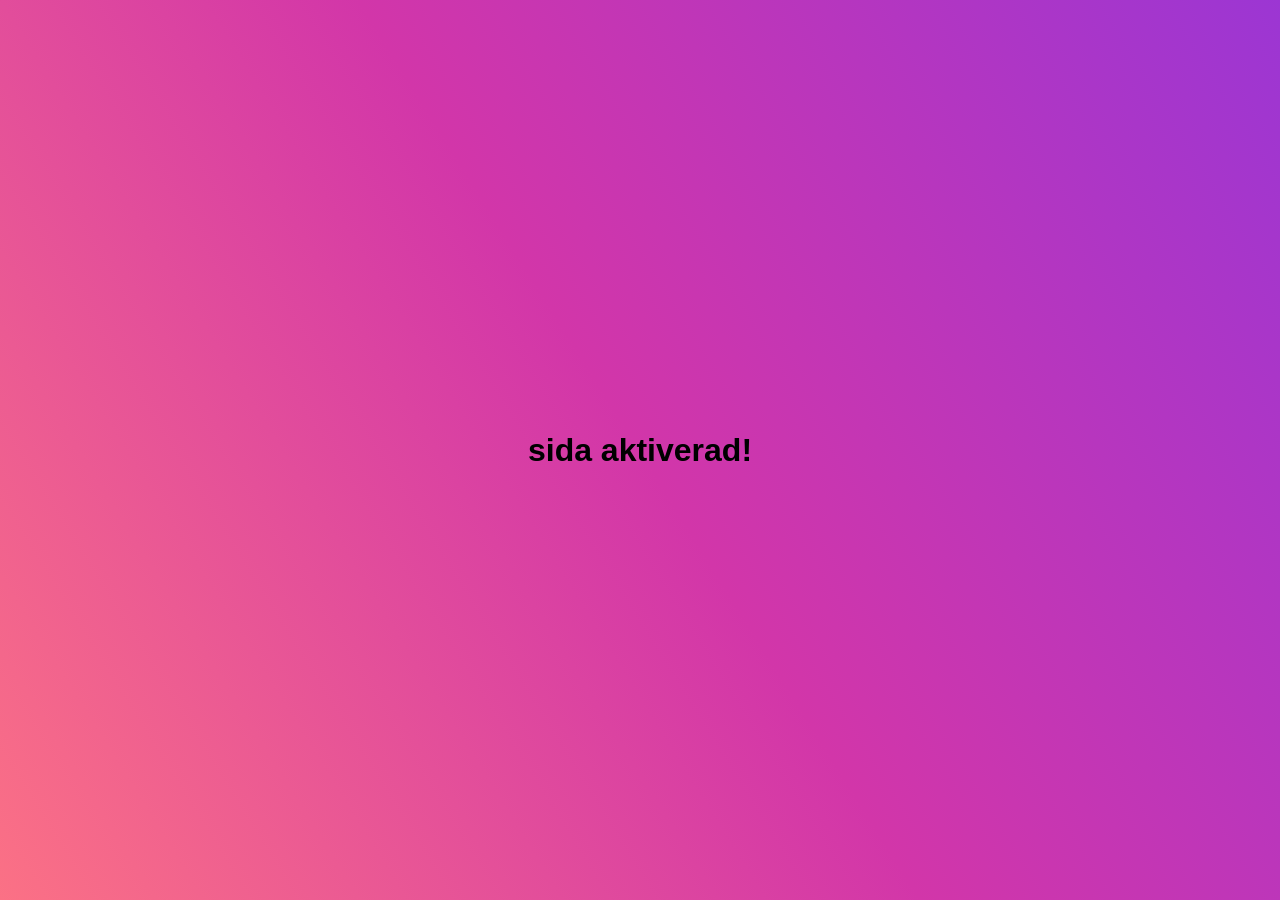
<file: index.html>
<!DOCTYPE html>
<html lang="en">
  <head>
    <meta charset="UTF-8" />
    <meta name="viewport" content="width=device-width, initial-scale=1.0" />
    <title>Allans sida</title>
    <link rel="stylesheet" href="bajs.css" />
  </head>
  <body>
    <h1><strong>sida aktiverad!</strong></h1>
  </body>
</html>
</file>
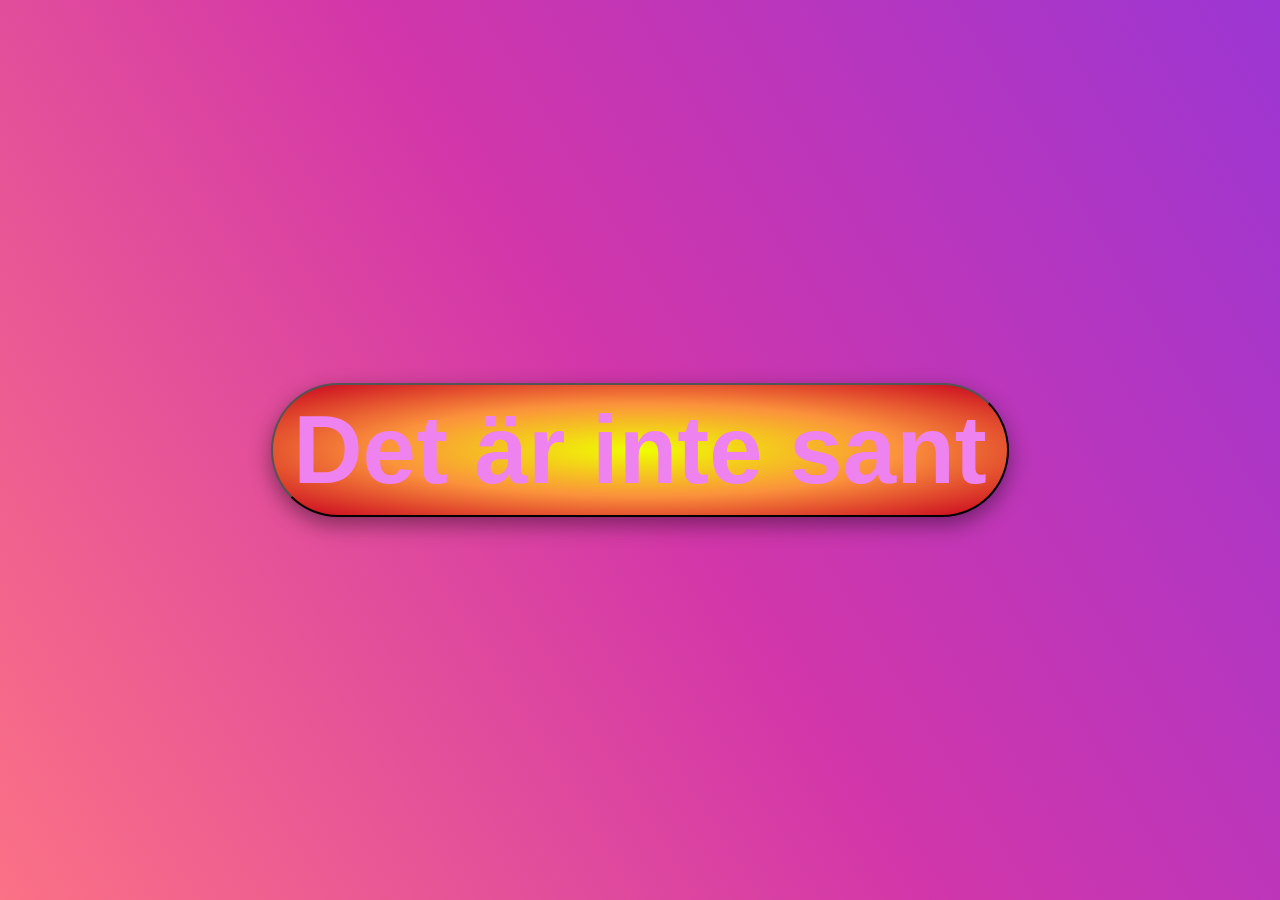
<file: inte-sant.html>
<!DOCTYPE html>
<html lang="en">
  <head>
    <meta charset="UTF-8" />
    <meta name="viewport" content="width=device-width, initial-scale=1.0" />
    <title>Allans sida</title>
    <link rel="stylesheet" href="bajs.css" />
    <script>
      setTimeout(() => {
        window.location.href = 'index.html';
      }, 5000);
    </script>
  </head>
  <body>
    <a href="index.html">
      <button>
        <h1>Det är inte sant</h1>
      </button>
    </a>
  </body>
</html>
</file>
<file: bajs.css>
* {
  margin: 0;
  padding: 0;
  box-sizing: border-box;
}

html {
  height: 100%;
}

body {
  height: 100%;
  font-family: sans-serif;

  background-image: linear-gradient(238deg, #9c36d3, #d236a9, #fb7185);

  display: flex;
  justify-content: center;
  align-items: center;
}
button {
  color: violet;
  font-size: 3rem;
  background-image: radial-gradient(#eeff00, #fb923c, #c7001e);

  border-radius: 9999px;
  padding: 10px 20px;

  transition: transform 300ms;

  box-shadow: 0 8px 21px rgba(0, 0, 0, 0.423);
}

button:hover {
  transform: scale(0.9);
}
</file>
